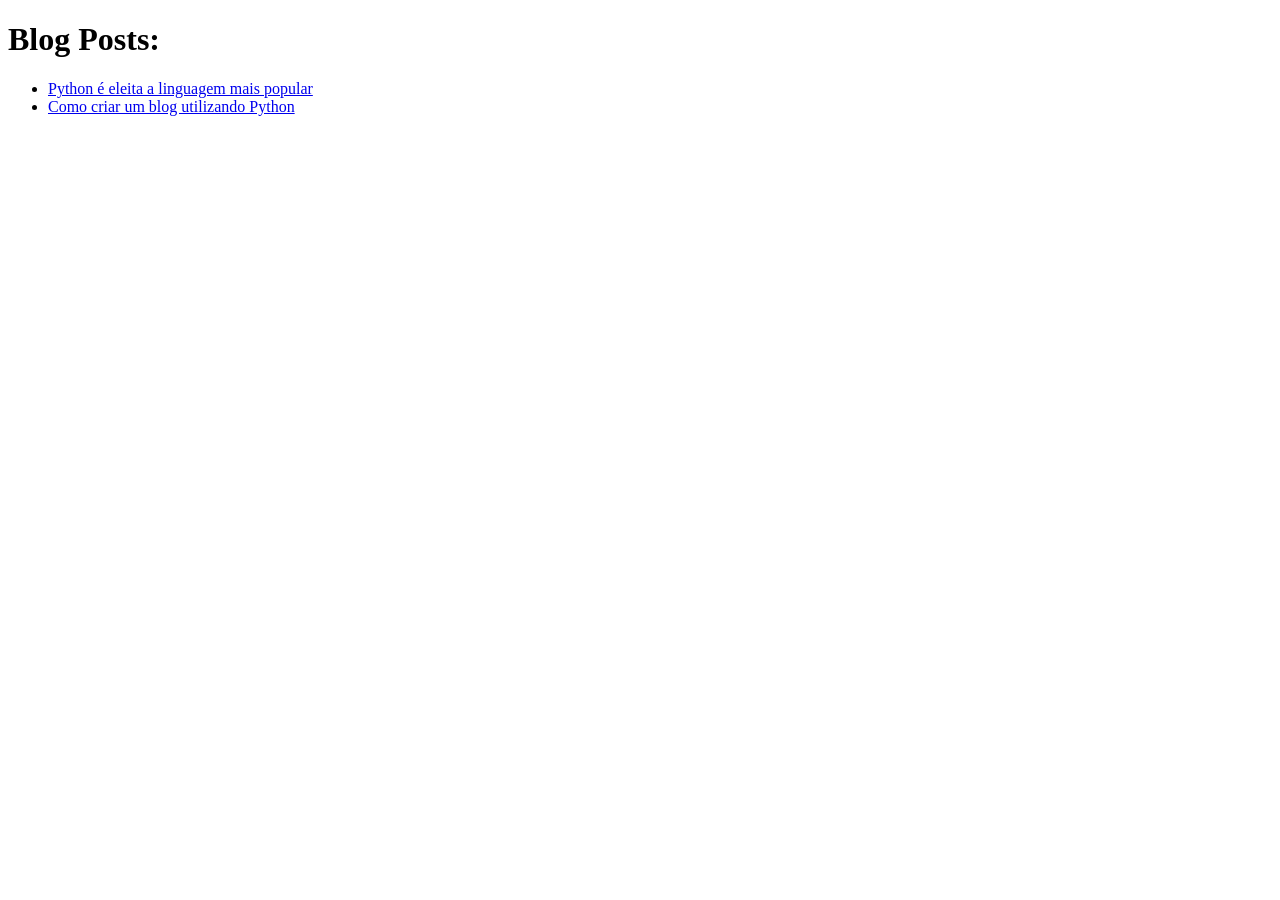
<file: day1/blog/site/index.html>
<!DOCTYPE html>
<html lang="en">

<head>
    <meta charset="UTF-8">
    <title>Blog</title>
</head>

<body>
    <h1>Blog Posts:</h1>
    <ul>
        <li> <a href='python-é-eleita-a-linguagem-mais-popular.html'> Python é eleita a linguagem mais popular </a> </li>
<li> <a href='como-criar-um-blog-utilizando-python.html'> Como criar um blog utilizando Python </a> </li>
    </ul>
</body>

</html>
</file>
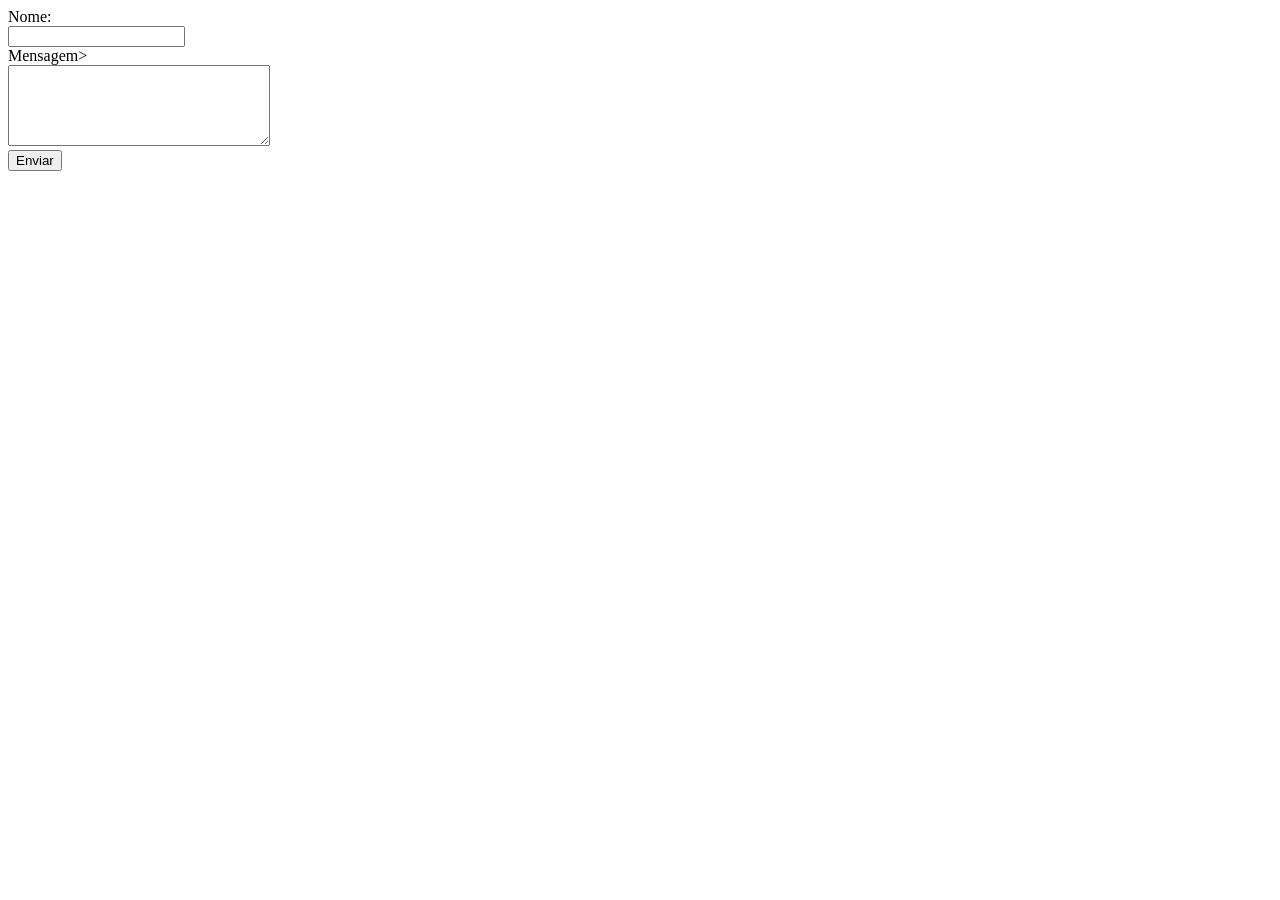
<file: day1/contato.html>
<!DOCTYPE html>
<html lang="en">

<head>
    <meta charset="UTF-8">
    <meta name="viewport" content="width=device-width, initial-scale=1.0">
    <title>Contato</title>
</head>

<body>
    <form action="cgi-bin/envia.py" method="post">
        <label for="nome">Nome:</label><br>
        <input type="text" name="nome" /><br>
        <label for="mensagem">Mensagem></label><br>
        <textarea name="mensagem" cols="30" rows="5"></textarea><br>
        <input type="submit" value="Enviar">
    </form>
</body>

</html>
</file>
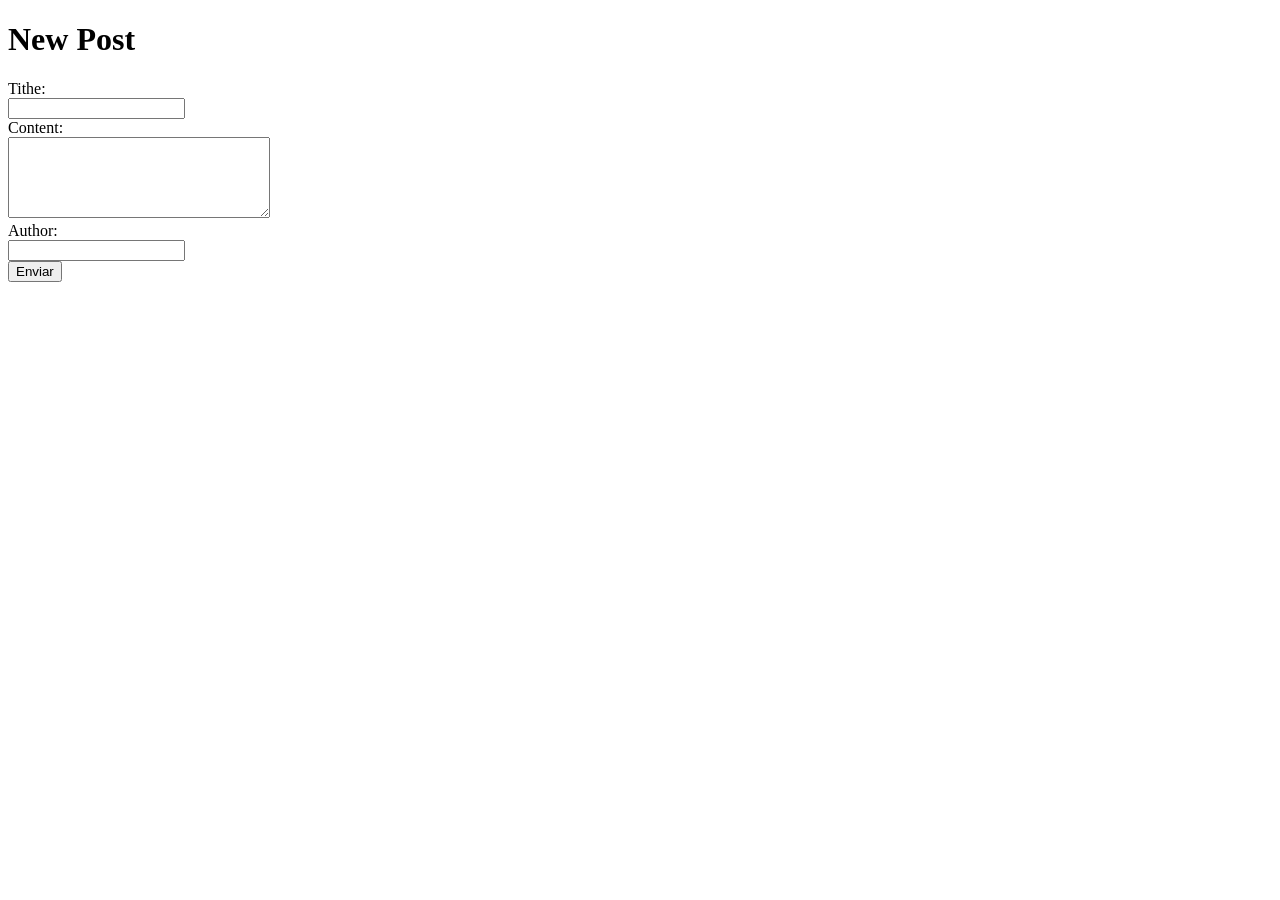
<file: day1/blog/form.template.html>
<!DOCTYPE html>
<html lang="en">

<head>
    <meta charset="UTF-8">
    <title>Blog</title>
</head>

<body>
    <h1>New Post</h1>
    <form action="/new" method="post">
        <label for="title">Tithe:</label><br>
        <input type="text" name="title" /><br>
        <label for="content">Content:</label><br>
        <textarea name="content" cols="30" rows="5"></textarea><br>
        <label for="author">Author:</label><br>
        <input type="text" name="author" /><br>
        <input type="submit" value="Enviar">
    </form>
</body>

</html>
</file>
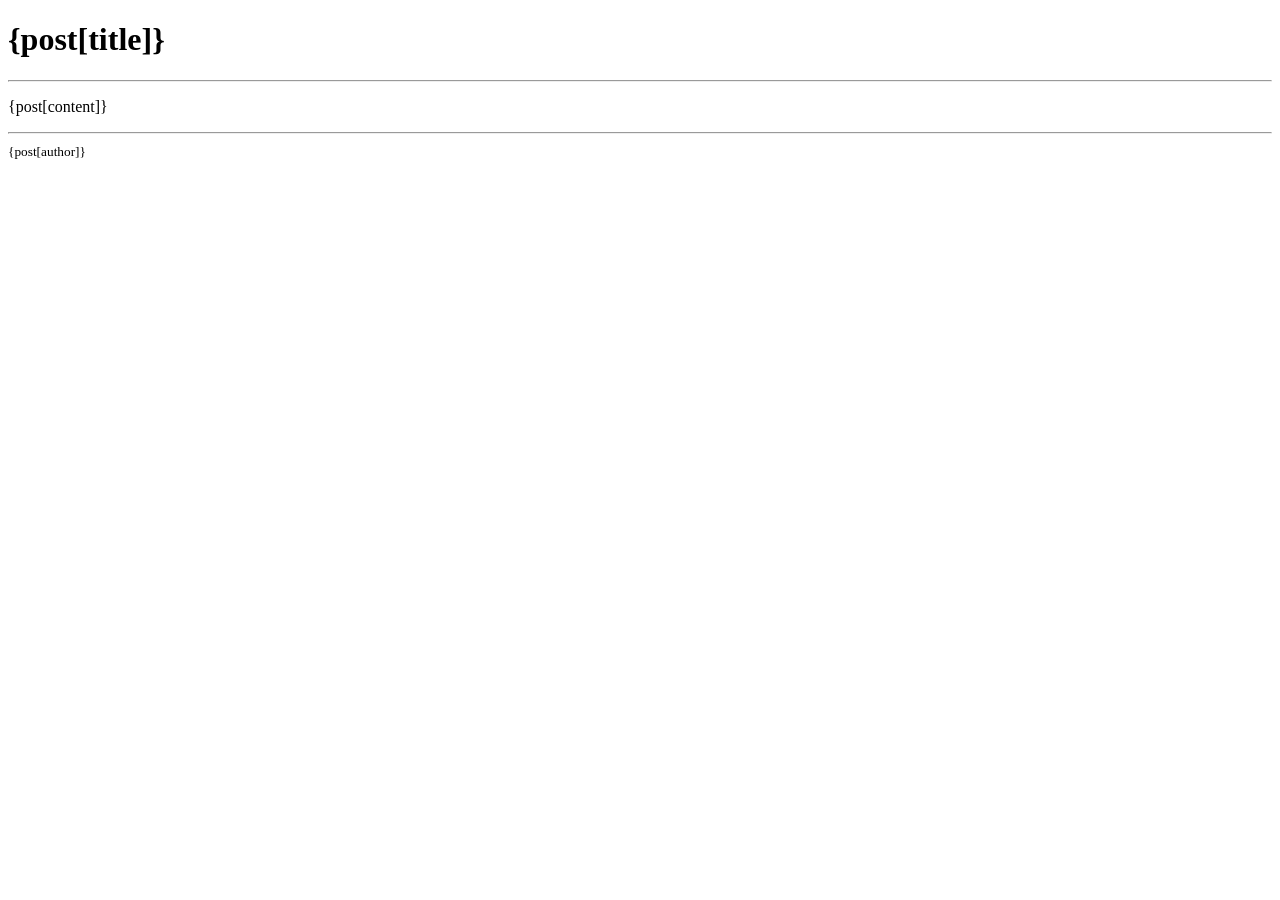
<file: day1/blog/post.template.html>
<!DOCTYPE html>
<html lang="en">

<head>
    <meta charset="UTF-8">
    <title>Blog</title>
</head>

<body>
    <h1>{post[title]}</h1>
    <hr />
    <p>
        {post[content]}
    </p>
    <hr />
    <small>{post[author]}</small>
</body>

</html>
</file>
